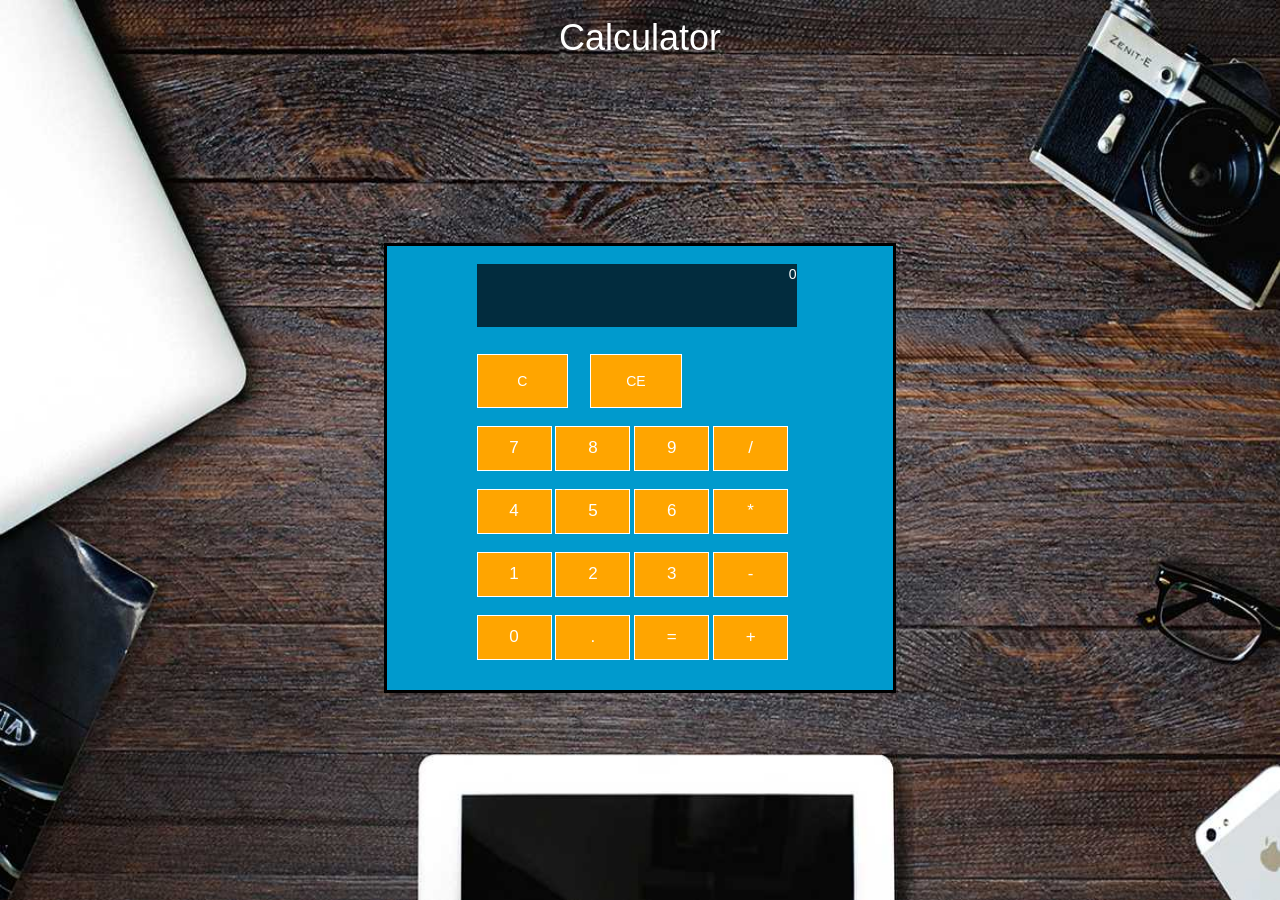
<file: index.html>
<!DOCTYPE html>
<html lang="en">
<head>
    <meta charset="UTF-8">
    <meta name="viewport" content="width=device-width, initial-scale=1">
    <link rel="stylesheet" href="https://maxcdn.bootstrapcdn.com/bootstrap/3.3.7/css/bootstrap.min.css">
    <script src="https://code.jquery.com/jquery-2.1.4.min.js"></script>
    <link rel="stylesheet" href="cssStyle.css">
    <title>Calculator 0.1</title>
    <script src="js_calculator2.js"></script>
    <!--<script src="js_calculator.js"></script>-->


</head>
<body>
    <header>
        <h1 class="text">Calculator</h1>
    </header>

    <div class="calculator_container">

        <div class="display">0</div>

        <div class="top_buttons inputs">
            <button value="C" class="clear">C</button>
            <button value="CE" class="clear">CE</button>
            <!--<div class="top_signs">/</div>-->
        </div>

        <div class="numericals">
            <div class="row_1">
                <button value="7" class="inputs">7</button>
                <button value="8" class="inputs">8</button>
                <button value="9" class="inputs">9</button>
                <button value="/" class="operators">/</button>
            </div>

            <div class="row_2">
                <button value="4" class="inputs">4</button>
                <button value="5" class="inputs">5</button>
                <button value="6" class="inputs">6</button>
                <button value="*" class="operators">*</button>
            </div>

            <div class="row_3">
                <button value="1" class="inputs">1</button>
                <button value="2" class="inputs">2</button>
                <button value="3" class="inputs">3</button>
                <button value="-" class="operators">-</button>
            </div>

            <div class="row_4">
                <button value="0" class="inputs">0</button>
                <button value="." class="inputs">.</button>
                <button value="=" class="operators equal_button">=</button>
                <button value="+" class="operators">+</button>
            </div>
    </div>
</div>

</body>
</html>
</file>
<file: cssStyle.css>
body{
    background-image: url('pictures/wood-desk-background.jpg');
    background-size: 100vw 100vh;
    background-repeat: no-repeat;

}

header{
    height: 17vh;
    width: 100vw;
    padding-top: 2vh;
}
.text{
    color: white
}

.header_info{
    text-align: center;
    color: white;
    display: block;

}
h1{
    text-align: center;
    margin-top: 0vh;
    border-top: hidden 2vh;
}

.calculator_container{
    width: 40vw;
    height: 50vh;
    border: solid black;
    margin: auto;
    padding-left: 7vw;
    background-color: #009ACD;
    margin-top: 10vh;
}

.top_signs{
    display: inline-block;
    margin-right: 2vw;
}
.numbers{
    display: inline-block;
}

.numericals div button{
    display: inline-block;
    margin-top: 2vh;
}

.top_buttons button{
    border: solid 1px;

    color: white;
    background-color: orange;

    width: 22%;
    height: 6vh;
    margin-top: 3vh;
    margin-right: 2vh;
    text-align: center;
}

body div div div button{
    border: solid 1px;
    color: white;
    background-color: orange;
    width: 18%;
    font-size: 1.7rem;
    text-align: center;
    height: 5vh;
}
.display{
    background-color: #022c3e;
    color: white;
    text-align: center;
    width: 25vw;
    height: 7vh;
    text-align: right;
    margin-top: 2vh;
}

@media screen and (max-width: 667px) {
    .display{
        background-color: #022c3e;
        color: white;
        text-align: center;
        width: 90vw;
        height: 5vh;
        text-align: left;
        margin-top: 3vh;
        padding-left: 7px; 
    }
    .calculator_container{
        width: 100vw;
        height: 62vh;
        border: solid black;
        margin: auto;
        padding-left: 3vw;
        background-color: #009ACD;
        margin-top: 2vh;
        margin-right: 37vw;
    }
    body div div div button{
        border: solid 1px;
        color: white;
        background-color: orange;
        width: 23%;
        font-size: 2.5rem;
        text-align: center;
        height: 7vh;
    }
    header{
        height: 10vh;
    }
    h1{
        font-size: 1.7rem
    }
    .numericals div button{
        margin-top: 3vh
    }

}
</file>
